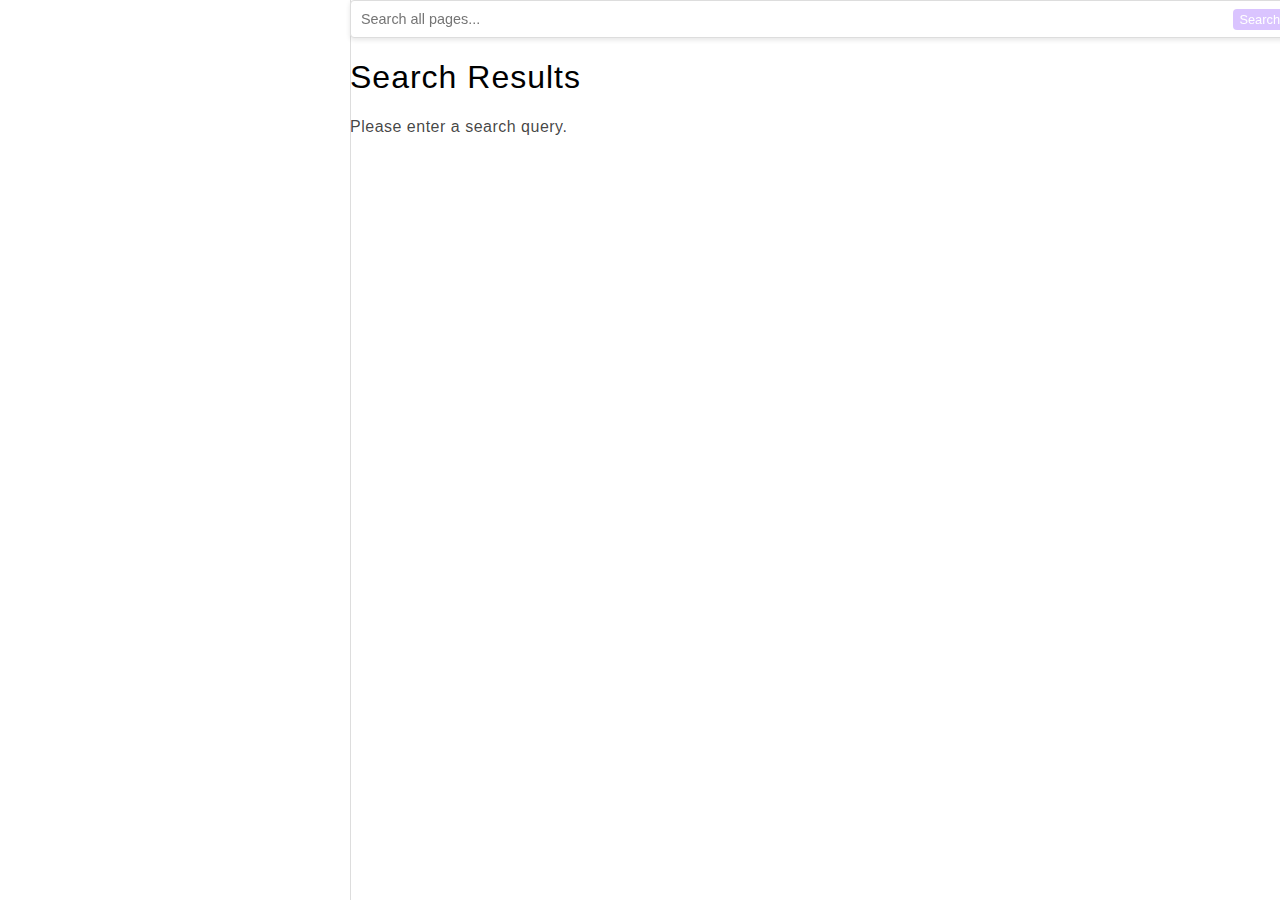
<file: search.html>
<!DOCTYPE html>
<html lang="en">
<head>
    <meta charset="UTF-8">
    <meta name="viewport" content="width=device-width, initial-scale=1.0">
    <title>Search Results - mediaichemy</title>
    <link rel="stylesheet" href="style.css">
</head>
<body>
    <div class="sidebar">
        <!-- ...existing sidebar code... -->
    </div>
    <div class="content">
        <div class="search-bar">
            <input type="text" id="search-input" placeholder="Search all pages..." />
            <button id="search-button">Search</button>
        </div>
        <h1>Search Results</h1>
        <div id="results"></div>
    </div>
    <script>
        document.addEventListener("DOMContentLoaded", () => {
            const params = new URLSearchParams(window.location.search);
            const query = params.get("q");

            const resultsContainer = document.getElementById("results");

            if (query) {
                // Simulate search results (replace with actual search logic)
                const pages = [
                    { title: "Home", url: "index.html", content: "Welcome to mediaichemy." },
                    { title: "Getting Started", url: "getting-started.html", content: "Learn how to set up mediaichemy." },
                    { title: "Examples", url: "examples.html", content: "Explore examples of mediaichemy usage." }
                ];

                const results = pages.filter(page =>
                    page.title.toLowerCase().includes(query) || page.content.toLowerCase().includes(query)
                );

                if (results.length > 0) {
                    results.forEach(result => {
                        const resultElement = document.createElement("div");
                        resultElement.innerHTML = `<h2><a href="${result.url}">${result.title}</a></h2><p>${result.content}</p>`;
                        resultsContainer.appendChild(resultElement);
                    });
                } else {
                    resultsContainer.innerHTML = "<p>No results found.</p>";
                }
            } else {
                resultsContainer.innerHTML = "<p>Please enter a search query.</p>";
            }

            // Enable new searches from the search bar
            const searchInput = document.getElementById("search-input");
            const searchButton = document.getElementById("search-button");

            searchButton.addEventListener("click", () => {
                const newQuery = searchInput.value.trim().toLowerCase();
                if (newQuery) {
                    window.location.href = `search.html?q=${encodeURIComponent(newQuery)}`;
                }
            });
        });
    </script>
</body>
</html>
</file>
<file: style.css>
body {
    margin: 0;
    font-family: "Segoe UI", Arial, sans-serif; /* Updated font to Segoe UI */
    color: #555; /* Updated text body to a shade of gray */
    background-color: #fff;
    letter-spacing: 0.5px; /* Increased letter spacing for text body */
}

.sidebar {
    width: 350px;
    background-color: #fff; /* Sidebar background */
    position: fixed;
    height: 100%; /* Extend height to cover the entire page */
    overflow-y: auto; /* Enable vertical scrolling */
    overflow-x: hidden; /* Disable horizontal scrolling */
    border-right: 1px solid #ddd; /* Sidebar border */
    margin: 0px; /* Added margin around the sidebar */
    transition: width 0.3s ease; /* Smooth transition for collapsing */
}

.sidebar.collapsed {
    width: 60px; /* Keep the sidebar thin when collapsed */
    overflow: hidden; /* Hide content except for the logo and button */
    padding: 5px; /* Reduce padding */
    margin: 0; /* Remove margin */
}

.sidebar h2 {
    display: flex; /* Use flexbox for alignment */
    align-items: center; /* Vertically center the content */
    justify-content: start; /* Align content to the start */
    color: rgba(89, 0, 255, 0.66); /* Sidebar title color */
    font-weight: bold; /* Bold styling */
    font-family: "Segoe UI", Arial, sans-serif; /* Updated font to Poppins */
    letter-spacing: 1.3px; 
    font-weight: 300;
    margin: 0; /* Remove left margin */
    padding: 20px; /* Add padding for spacing */
    height: auto; /* Adjust height to fit content */
    overflow: hidden; /* Hide text when collapsed */
    transition: opacity 0.3s ease, flex-direction 0.3s ease; /* Smooth transition for text visibility and layout */
}

.sidebar.collapsed h2 {
    flex-direction: row; /* Keep logo and text side by side when collapsed */
    padding: 0px; /* Reduce padding for the header */
}

.sidebar.collapsed h2 span {
    opacity: 1; /* Ensure the text remains visible when collapsed */
    transition: opacity 0.3s ease; /* Smooth transition for text visibility */
    white-space: nowrap; /* Prevent text wrapping */
}

.sidebar h2 img {
    width: auto; /* Default logo size */
    height: auto; /* Maintain aspect ratio */
    margin-right: 10px; /* Add spacing between the logo and text */
    transition: transform 0.3s ease, margin 0.3s ease; /* Smooth transition for size and spacing */
}

.sidebar.collapsed h2 img {
    transform: scale(0.8); /* Scale the logo to 50% of its original size */
    margin-right: 0; /* Remove spacing when collapsed */
}

/* General sidebar link styles */
.sidebar a {
    display: block;
    padding: 30px;
    text-decoration: none;
    color: #333;
    border-bottom: 1px solid #f8f3ff;
    opacity: 1; /* Fully visible when expanded */
    transition: opacity 0.3s ease; /* Smooth transition for visibility */
}

.sidebar.collapsed a {
    opacity: 0; /* Hide links when collapsed */
    pointer-events: none; /* Disable interaction with hidden links */
}

/* Hover state for general sidebar links */
.sidebar a:hover {
    background-color: #e0e0ff;
    color: rgb(89, 0, 255, 0.66); /* Sidebar link hover color */
}

/* Section links */
.sidebar > a {
    color: #333;
}

.sidebar > a:hover {
    color: rgb(89, 0, 255, 0.66);
}

/* Subsection links */
.sidebar .subsection > a {
    font-weight: normal;
    color: rgba(89, 0, 255, 0.552);
    padding-left: 20px; /* Indent for subsections */
    height: 15px;
}

.sidebar .subsection > a:hover {
    color: #4e4e4e;
}

/* Sub-subsection links */
.sidebar .sub-subsection > div > a {
    font-weight: lighter;
    color: #555555;
    padding-left: 40px; /* Indent for sub-subsections */
    padding-top: 10px; /* Reduce top padding */
    padding-bottom: 10  px; /* Reduce bottom padding */
}

.sidebar .sub-subsection > div > a:hover {
    color: rgba(89, 0, 255, 0.464);
}

.content {
    margin-left: 350px; /* Increased margin to account for sidebar mar  gin */
    color: #000000bd; /* Updated text body to a lighter shade of gray */
}

.content.sidebar-collapsed {
    margin-left: 80px; /* Add margin to the content when the sidebar is collapsed */
}

h1 {
    color: rgb(0, 0, 0); /* Updated title color to a darker shade of gray */
    letter-spacing: 1px;    
    font-weight: 300; /* Adjusted font weight for better visibility */
}

h2 {
    color: #000000; /* Updated title color to a darker shade of gray */
    letter-spacing: 1px;
    font-weight: 300; /* Adjusted font weight for better visibility */
}

h3 {
    color: #000000; /* Updated title color to a darker shade of gray */
    letter-spacing: 0.5px;
    font-weight: 300; /* Adjusted font weight for better visibility */
}

code {
    background-color: #f4f4f4;
    padding: 2px 4px;   
    border-radius: 4px;
}

strong {
    color: #343434; /* Ensure bold text is always black */
    font-weight: bold; /* Ensure bold styling */
}

.subsection {
    background-color: #f8f7fd;
    text-indent: 20px; /* Indent subsection text */
}

.sub-subsection {
    background-color: #f8f7fd;
    text-indent: 40px; /* Indent subsection text */
}

.subsection, .sub-subsection {
    display: none; /* Hide subsections and sub-subsections by default */
}

.subsection.expanded, .sub-subsection.expanded {
    display: block; /* Show when expanded */
}

#sidebar-toggle {
    position: absolute; /* Position relative to the sidebar */
    bottom: 20px; /* Place near the bottom of the sidebar */
    right: 10px; /* Align to the right inside the sidebar */
    z-index: 1000;
    background-color: transparent; /* Transparent background */
    border: none; /* Remove border */
    color: rgba(89, 0, 255, 0.66); /* Match sidebar color */
    font-size: 1.5em; /* Increase font size for better visibility */
    cursor: pointer;
    padding: 30px; /* Add padding for better click area */
}

.page-top-menu {
    position: fixed; /* Fix the search bar to scroll with the page */
    top: 20px; /* Move it higher to avoid overlapping */
    right: 20px; /* Align to the right */
    width: 250px; /* Set a fixed width */
    z-index: 1000; /* Ensure it appears above content */
    padding-right: 10px;
}

.search-bar {
    position: relative; /* Reset position to be relative to the parent */
    width: 100%; /* Ensure it fits within the parent container */
    display: flex; /* Use flexbox for alignment */
    align-items: center; /* Vertically center the content */
    background-color: #fff; /* White background */
    border: 1px solid #ddd; /* Add a border */
    border-radius: 4px; /* Round the corners */
    padding: 5px; /* Add padding for spacing */
    box-shadow: 0 2px 5px rgba(0, 0, 0, 0.1); /* Add a subtle shadow */
    overflow: hidden; /* Prevent content from escaping */
}

.search-bar input {
    border: none; /* Remove border */
    outline: none; /* Remove focus outline */
    font-size: 0.9em; /* Adjust font size */
    padding: 5px; /* Add padding inside the input */
    flex: 1; /* Take up available space */
    min-width: 0; /* Prevent input from shrinking too much */
}

.search-bar button {
    background-color: rgba(148, 86, 255, 0.35); /* Button background color */
    color: #fff; /* Button text color */
    border: none; /* Remove border */
    border-radius: 4px; /* Round the corners */
    padding: 3px 6px; /* Reduce padding for a smaller button */
    font-size: 0.8em; /* Adjust font size */
    cursor: pointer; /* Pointer cursor on hover */
    transition: background-color 0.3s ease; /* Smooth hover effect */
    flex-shrink: 0; /* Prevent the button from shrinking */
    height: 100%; /* Ensure the button height matches the search bar */
}

.search-icon {
    background-color: transparent;
    border: none;
    font-size: 1.2em; /* Adjust size for FontAwesome icon */
    cursor: pointer;
    color: #828282;
    margin-left: auto;
    margin-right: 30px;
}

.page-text {
    margin-left: 30px;
    margin-right: 250px; /* Add horizontal spacing */
    margin-top: 20px; /* Add spacing from the top */
    line-height: 1.6; /* Improve readability */
    font-size: 1em; /* Default font size */
    color: inherit; /* Inherit text color */
}

.on-this-page {
    position: fixed; /* Fix it to the right side of the page */
    top: 100px; /* Add spacing from the top */
    right: 20px; /* Add spacing from the right */
    width: 200px; /* Set a fixed width */
    background-color: transparent; /* Remove background color */
    border-radius: 0; /* Remove rounded corners */
    padding: 15px; /* Add padding inside the box */
    box-shadow: none; /* Remove shadow */
    font-size: 0.9em; /* Adjust font size */
    z-index: 1000; /* Ensure it appears above content */
}

.on-this-page h3 {
    margin-top: 0; /* Remove top margin */
    font-size: 1em; /* Adjust font size */
    color: #333; /* Set text color */
    font-weight: bold; /* Make the title bold */
    padding-bottom: 5px; /* Add spacing below the title */
}

.on-this-page ul {
    list-style: none; /* Remove bullet points */
    padding: 0; /* Remove padding */
    margin: 0; /* Remove margin */
}

.on-this-page ul li {
    margin: 8px 0; /* Add spacing between items */
}

.on-this-page ul li a {
    text-decoration: none; /* Remove underline */
    color: #555; /* Set link color */
    font-weight: 500; /* Slightly bold links */
    transition: color 0.3s ease; /* Smooth hover effect */
}

.on-this-page ul li a:hover {
    color: rgba(89, 0, 255, 0.66); /* Change color on hover */
}

.header-container {
    display: flex;
    align-items: center;
    flex-wrap: nowrap; /* Prevent wrapping of elements */
}

.video-container {
    display: flex;
    gap: 1em; /* Add spacing between videos */
}

.video-container video {
    width: 50%; /* Ensure each video takes up half the container width */
    border-radius: 5px; /* Round the corners of the videos */
}

@media (max-width: 1080px) {
    .sidebar {
        display: none; /* Hide the sidebar on mobile */
    }

    .top-menu {
        position: fixed;
        top: 0;
        left: 0;
        width: 100%;
        background-color: #fff;
        border-bottom: 1px solid #ddd;
        z-index: 1000;
        display: flex;
        flex-direction: column;
        align-items: flex-start;
        padding: 0;
        box-shadow: 0 2px 5px rgba(0, 0, 0, 0.1);
    }

    .top-menu .menu-header {
        display: flex;
        align-items: center;
        justify-content: flex-start; /* Align items to the left */
        width: 100%;
        padding: 0.5em 1em;
        border-bottom: 1px solid #ddd;
        position: relative; /* Ensure the search bar is positioned relative to this container */
    }

    .menu-toggle {
        background-color: transparent;
        border: none;
        font-size: 1.5em;
        cursor: pointer;
        color: #333;
        margin-bottom: 0.5em;
        margin-left: 0.3em;
        margin-right: 5em; /* Add spacing between the burger symbol and the favicon */
    }

    .top-menu-favicon {
        height: 30px; /* Adjust size as needed */
        margin-bottom: 10px;
    }

    .top-menu .menu-items {
        display: none; /* Initially hidden */
        flex-direction: column;
        width: 100%;
        line-height: 1.6; /* Improve readability */
    }

    .top-menu.expanded .menu-items {
        display: flex; /* Show when expanded */
    }

    .top-menu a {
        text-decoration: none;
        color: #333;
        padding: 1em;
        border-bottom: 1px solid #f8f3ff;
        width: 100%;
        text-align: left;

    }

    .top-menu a:hover {
        background-color: #e0e0ff;
        color: rgba(89, 0, 255, 0.66);
    }

    .top-menu .subsection, .top-menu .sub-subsection {
        display: none; /* Hide subsections and sub-subsections by default */
        flex-direction: column; /* Ensure vertical layout */
        padding-left: 1em; /* Indent sub-items */
    }

    .top-menu .subsection.expanded, .top-menu .sub-subsection.expanded {
        display: flex; /* Show when expanded */
    }

    #search-bar-container {
        display: none; /* Hide the search bar by default */
        position: absolute; /* Position it relative to the top menu */
        top: 50%; /* Vertically align with the top menu */
        right: 60px; /* Position it to the left of the search icon */
        transform: translateY(-50%); /* Center vertically */
        width: 250px; /* Set a fixed width */
        background-color: #fff;
        z-index: 1000;
        padding: 0.5em 1em;
        border-radius: 4px; /* Round the corners */
    }

    #search-bar-container.visible {
        display: flex; /* Show the search bar when visible */
        align-items: center; /* Vertically center the content */
    }

    .content {
        margin-top: 2.5em; /* Adjust for the height of the top menu */
        margin-left: 0; /* Remove left margin for full width */
        padding: 1em;
    }

    .on-this-page {
        display: none; /* Hide the "On this page" section on small screens */
    }

    .page-top-menu {
        display: None;
    }

    .search-icon {
        background-color: transparent;
        border: none;
        font-size: 1.2em; /* Adjust size for FontAwesome icon */
        cursor: pointer;
        color: #828282;
        margin-left: auto;
        margin-right: 30px;
    }

    .inside-image {
        display: block; /* Show inside image on mobile */
    }

    .outside-image {
        display: none; /* Hide outside image on mobile */
    }

    .page-text {
        margin-left: 0; /* Remove left margin */
        margin-right: 0; /* Remove right margin */
        width: 100%; /* Ensure full width */
        box-sizing: border-box; /* Include padding in width calculation */
    }
}

@media (max-width: 1080px) {
    .page-text {
        flex-direction: column; /* Stack elements vertically */
        align-items: left; /* Center align items */
    }

    .page-text > div {
        width: 100%; /* Make the section full width */
        margin: 0; /* Remove side margins */
        text-align: left; /* Center text */
    }

    .inside-image {
        margin: 0 auto; /* Center the image */
        display: block; /* Ensure proper centering */
    }

    .outside-image {
        display: none; /* Hide the outside image on mobile */
    }
}

@media (min-width: 1080px) {
    .top-menu {
        display: none; /* Hide the top menu on desktop screens */
    }

    .inside-image {
        display: none; /* Hide inside image on desktop */
    }

    .outside-image {
        display: block; /* Show outside image on desktop */
    }


    .header-container {
        display: flex;
        align-items: center;
        flex-wrap: nowrap; /* Prevent wrapping of elements */
    }
}
</file>
